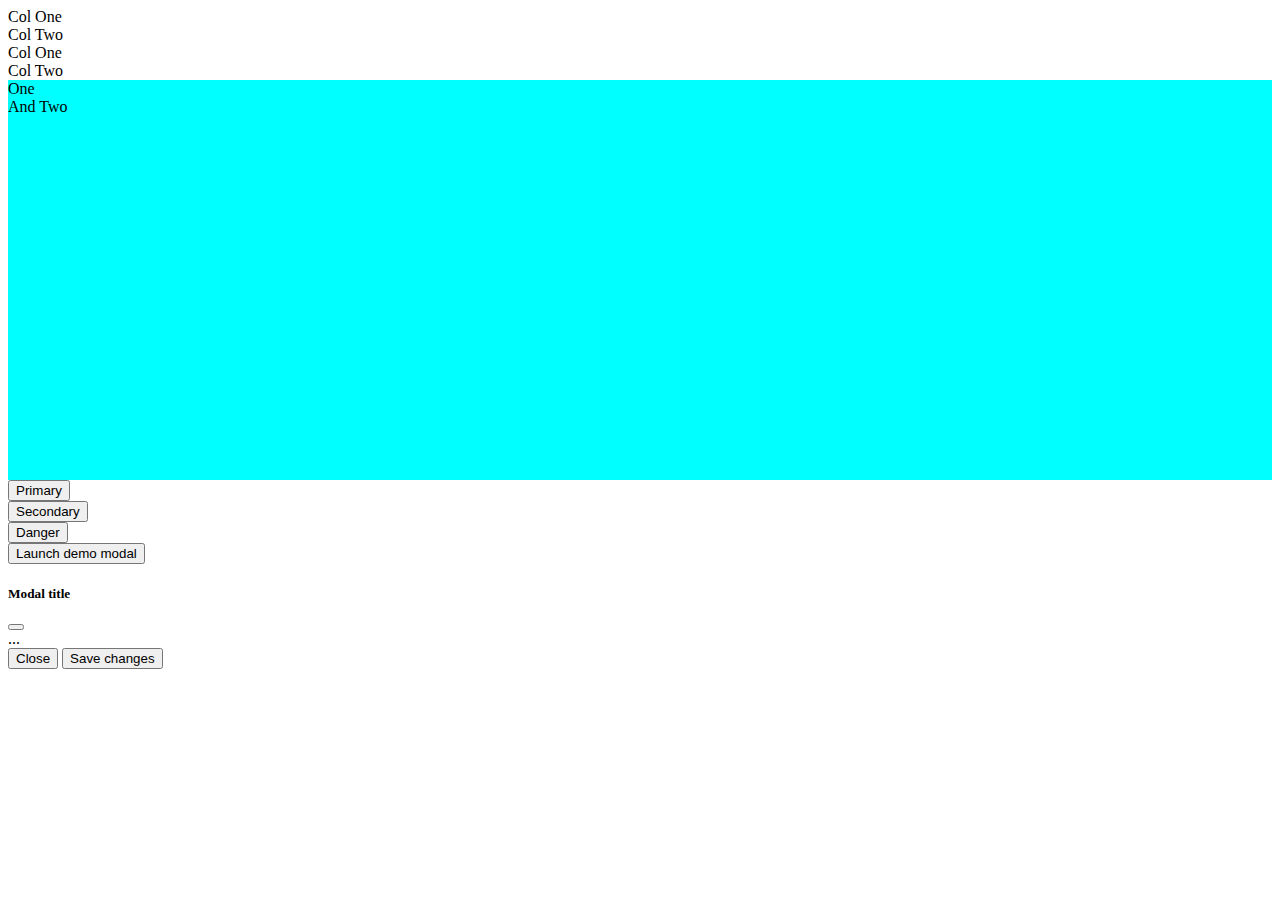
<file: boostrapTest.html>
<html lang="en">
<head>
    <meta charset="UTF-8">
    <meta name="viewport" content="width=device-width, initial-scale=1.0">
    <title>Larcombius Projects</title>
    <!-- link rel="stylesheet" href="stylesheet.css" --?
    <!-- CSS only -->
    <link href="https://cdn.jsdelivr.net/npm/bootstrap@5.2.0-beta1/dist/css/bootstrap.min.css" rel="stylesheet" integrity="sha384-0evHe/X+R7YkIZDRvuzKMRqM+OrBnVFBL6DOitfPri4tjfHxaWutUpFmBp4vmVor" crossorigin="anonymous">

</head>
<body>
    <style>
        .my-custom-row {
            background-color: aqua;
            height: 400px;
        }
    </style>

    <div class="container">
        <div class="row">
            <div class="col-sm-12 col-md-6 col-lg-2">Col One</div>
            <div class="col-sm-12 col-md-6 col-lg-8">Col Two</div>
        </div>

        <div class="row">
            <div class="col-sm-6 order-md-2">Col One</div>
            <div class="col-sm-6 order-md-1">Col Two</div>
        </div>

        <div class="row my-custom-row justify-content-center align-items-center gx-5">
            <div class="col-sm-4"><div class="p-3 border bg-light">One</div></div>
            <div class="col-sm-4"><div class="p-3 border bg-light">And Two</div></div>
        </div>

        <div class="row">
            <div class="col"><button type="button" class="btn btn-primary">Primary</button></div>
            <div class="col"><button type="button" class="btn btn-secondary">Secondary</button></div>
            <div class="col"><button type="button" class="btn btn-danger">Danger</button></div>
        </div>
        
        <!-- Button trigger modal -->
        <button type="button" class="btn btn-primary" data-bs-toggle="modal" data-bs-target="#exampleModal">
            Launch demo modal
        </button>

        
  


    </div>

    <!-- Modal -->
    <div class="modal fade" id="exampleModal" tabindex="-1" aria-labelledby="exampleModalLabel" aria-hidden="true">
        <div class="modal-dialog">
        <div class="modal-content">
            <div class="modal-header">
            <h5 class="modal-title" id="exampleModalLabel">Modal title</h5>
            <button type="button" class="btn-close" data-bs-dismiss="modal" aria-label="Close"></button>
            </div>
            <div class="modal-body">
            ...
            </div>
            <div class="modal-footer">
            <button type="button" class="btn btn-secondary" data-bs-dismiss="modal">Close</button>
            <button type="button" class="btn btn-primary">Save changes</button>
            </div>
        </div>
        </div>
    </div>

    <script src="https://cdn.jsdelivr.net/npm/bootstrap@5.2.0-beta1/dist/js/bootstrap.bundle.min.js" integrity="sha384-pprn3073KE6tl6bjs2QrFaJGz5/SUsLqktiwsUTF55Jfv3qYSDhgCecCxMW52nD2" crossorigin="anonymous"></script>
</body>
</html>
</file>
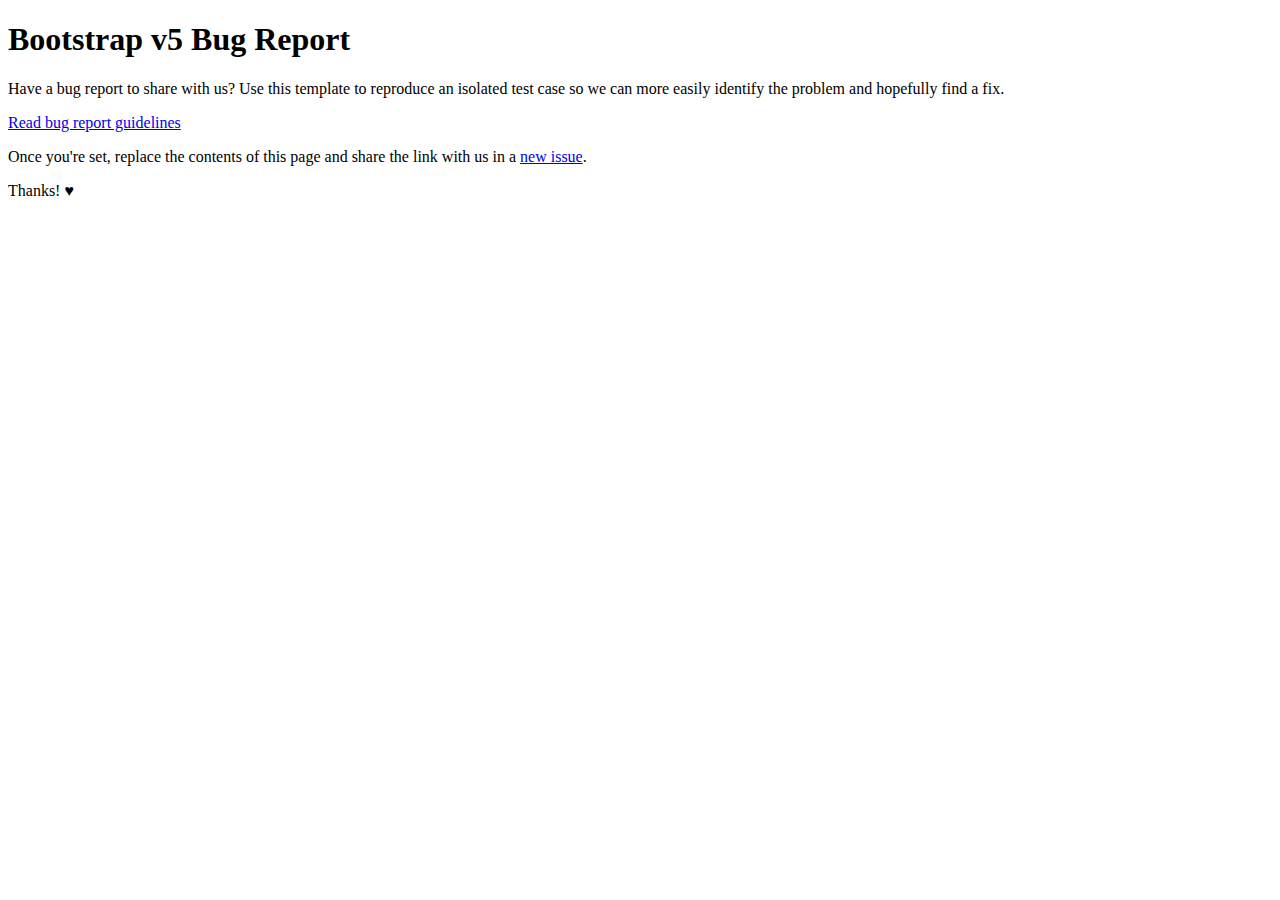
<file: test.html>
<!-- Follow these instructions, please! -->
<!doctype html>
<html lang="en">
  <head>
    <meta charset="utf-8">
    <meta name="viewport" content="width=device-width, initial-scale=1">
    <title>Bootstrap demo</title>
    <link href="https://cdn.jsdelivr.net/npm/bootstrap@5.2.0-beta1/dist/css/bootstrap.min.css" rel="stylesheet" integrity="sha384-0evHe/X+R7YkIZDRvuzKMRqM+OrBnVFBL6DOitfPri4tjfHxaWutUpFmBp4vmVor" crossorigin="anonymous">
  </head>


<div class="container py-5">
    <h1 class="h2">Bootstrap v5 Bug Report</h1>
    <p>Have a bug report to share with us? Use this template to reproduce an isolated test case so we can more easily identify the problem and hopefully find a fix.</p>
    <p>
      <a class="btn btn-primary" href="https://github.com/twbs/bootstrap/blob/main/.github/CONTRIBUTING.md#bug-reports" rel="noopener noreferrer" target="_blank">Read bug report guidelines</a>
    </p>
    <p>Once you're set, replace the contents of this page and share the link with us in a <a href="https://github.com/twbs/bootstrap/issues/new/choose" rel="noopener noreferrer" target="_blank">new issue</a>.</p>
    <p>Thanks! <span class="text-danger">♥</span></p>
  </div>
</file>
